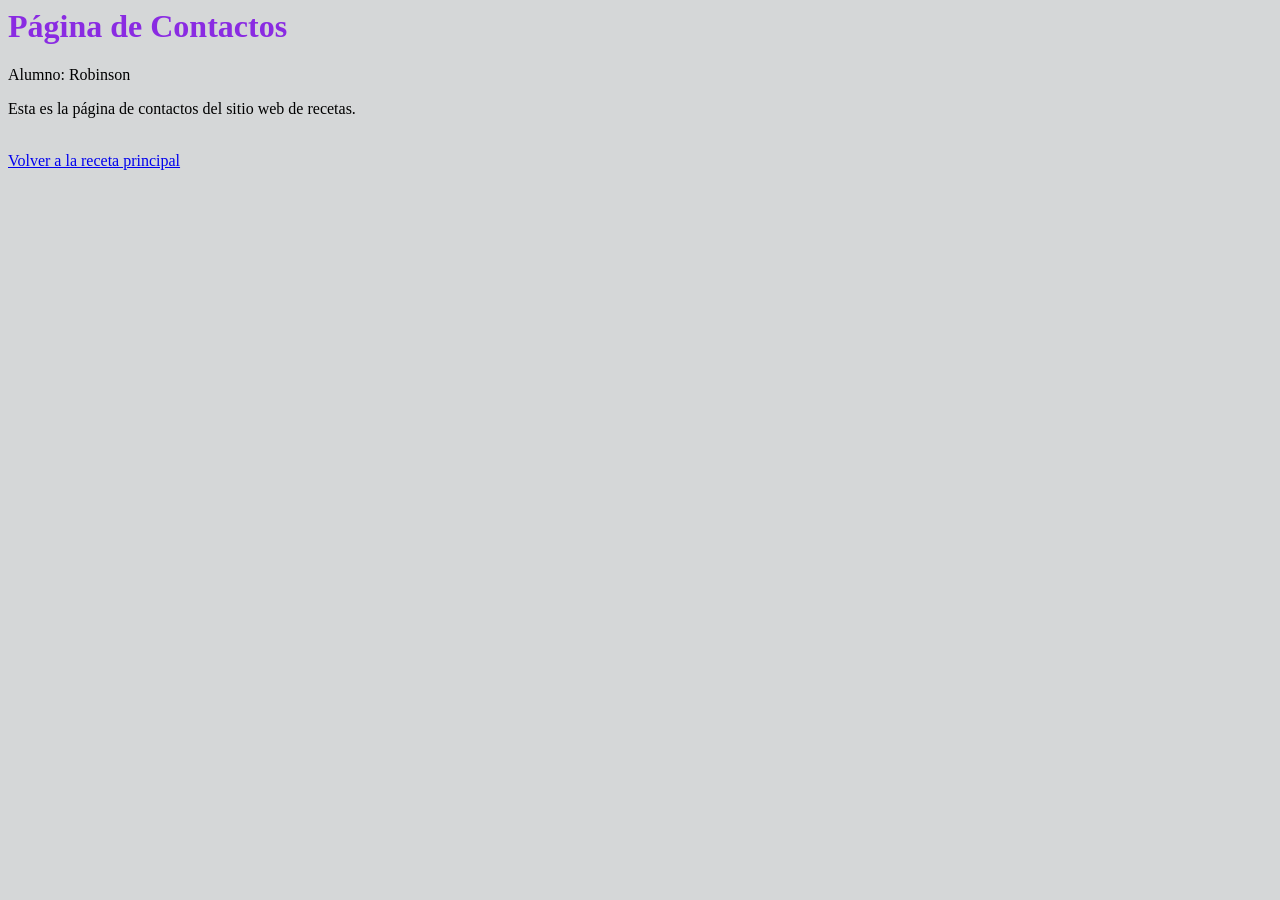
<file: contactos.html>
<html>
    <head>
        <meta charset="UTF-8">
        <meta name="viewport" content="width=device-width, initial-scale=1">
        <meta name="description" content="pagina de ej. para w3c">
        <meta name="robots" content="index,follow">
        <meta name="author" content="Robinson">
        <meta http-equiv="x-ua-compatible" content="ie=edge">

        <link rel="stylesheet" href="./css/estilos.css">
        
         <title>Contactos</title>
    </head>

<body>

    <h1>Página de Contactos</h1>

    <p>Alumno: Robinson</p>

    <p>Esta es la página de contactos del sitio web de recetas.</p>

    <br>

    <a href="index.html">
        Volver a la receta principal
    </a>

</body>
</html>
</file>
<file: css/estilos.css>
body{
    background-color: rgb(213, 215, 216);
}

h1{
    color: blueviolet;
}

.titulo-seccion{
    border: 2px solid black;
    padding: 10px;
    border-radius: 5px;
    display: inline-block;
    background-color: lightblue;
}

.subtitulo{
    color: blueviolet;
}
</file>
